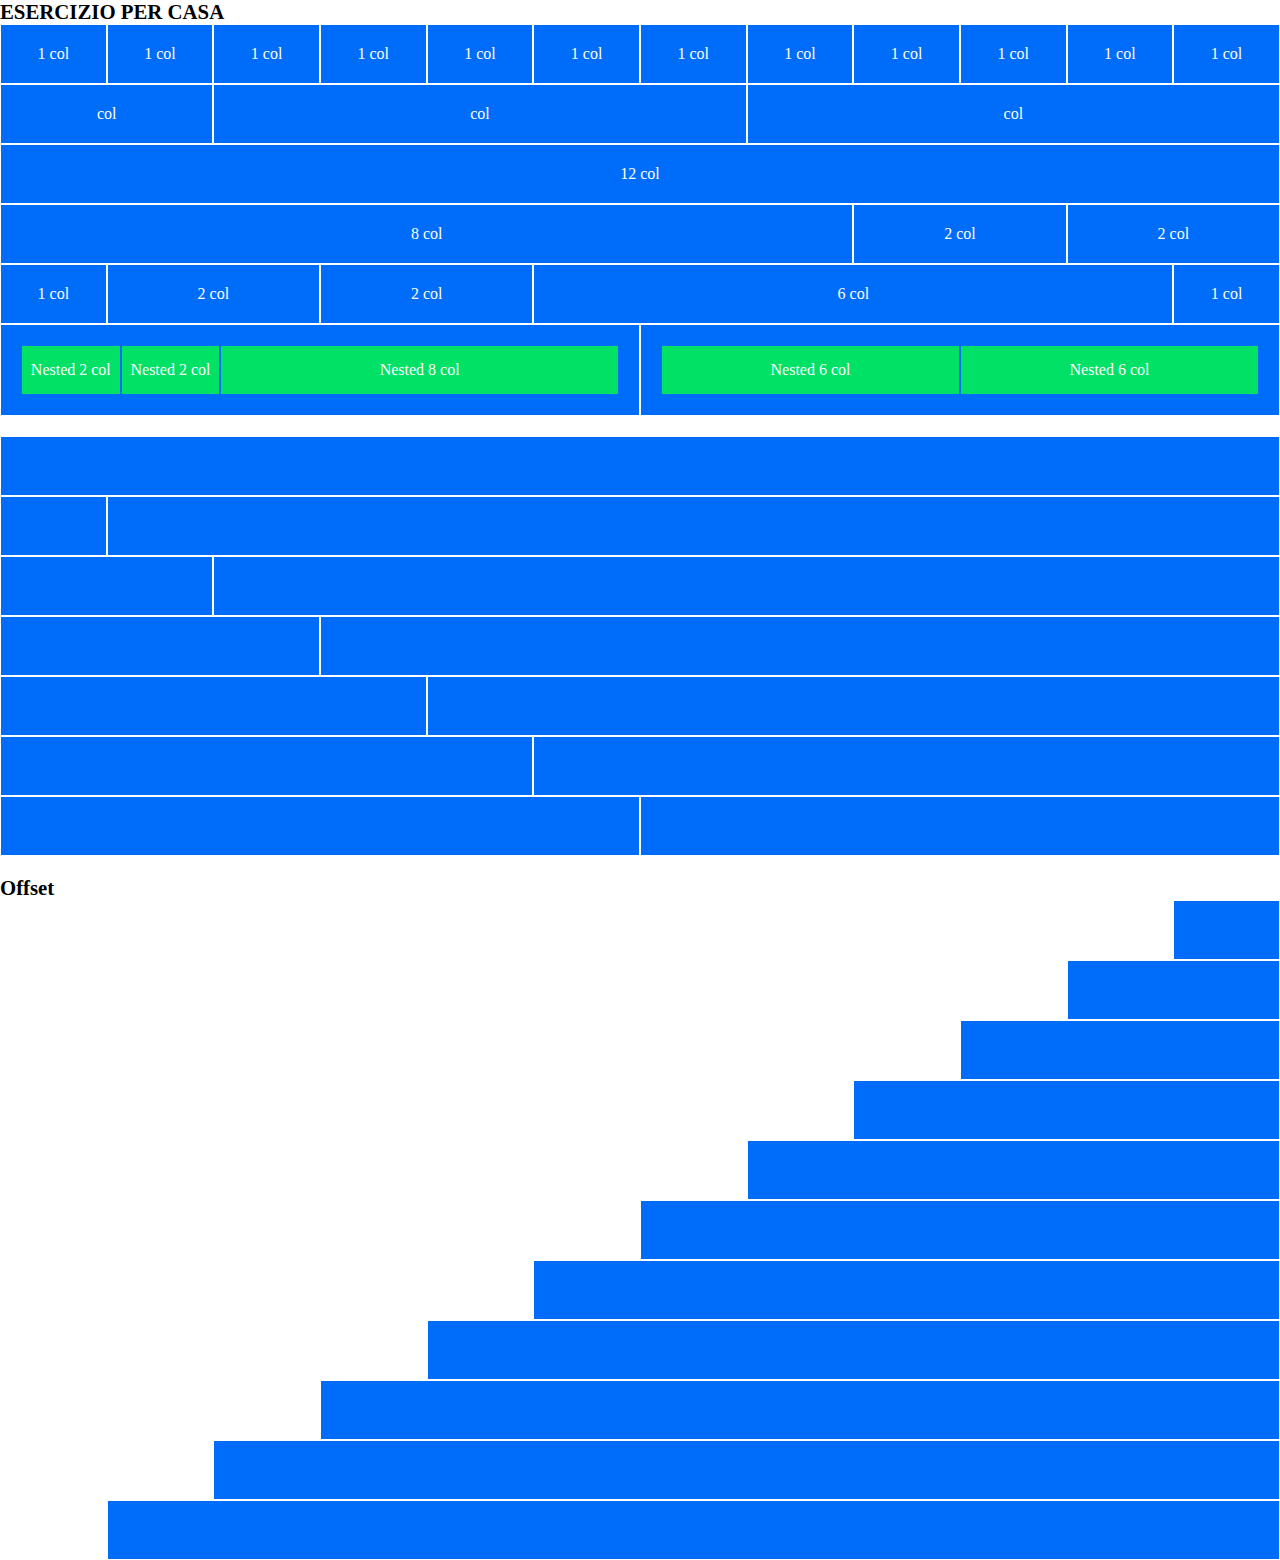
<file: index.html>
<!DOCTYPE html>
<html lang="it">
    <head>
        <meta charset="UTF-8">
        <meta http-equiv="X-UA-Compatible" content="IE=edge">
        <meta name="viewport" content="width=device-width, initial-scale=1.0">
        <title>12Bool framework</title>
        
        <!-- RESET -->
        <link rel="stylesheet" href="css/reset.css">
        <!-- FRAMEWORK -->

        <link rel="stylesheet" href="css/12bool.css">
        <!-- FONT -->

        <!-- CSS -->
        <link rel="stylesheet" href="css/style.css">

    </head>

    <body>
    
        <main>
                    <!-- ******************
            INIZIO PRIMA PARTE "ESERCIZIO PER CASA"
                    ********************-->   
            <div class="container-full">
                <h1>
                    ESERCIZIO PER CASA
                </h1>

                <!-- Row 1 -->

                <div class="row">

                    <div class="col-lg-1">
                        <div class="box">
                            1 col
                        </div>
                    </div>

                    <div class="col-lg-1">
                        <div class="box">
                            1 col
                        </div>
                    </div>

                    <div class="col-lg-1">
                        <div class="box">
                            1 col
                        </div>
                    </div>

                    <div class="col-lg-1">
                        <div class="box">
                            1 col
                        </div>
                    </div>

                    <div class="col-lg-1">
                        <div class="box">
                            1 col
                        </div>
                    </div>

                    <div class="col-lg-1">
                        <div class="box">
                            1 col
                        </div>
                    </div>

                    <div class="col-lg-1">
                        <div class="box">
                            1 col
                        </div>
                    </div>

                    <div class="col-lg-1">
                        <div class="box">
                            1 col
                        </div>
                    </div>

                    <div class="col-lg-1">
                        <div class="box">
                            1 col
                        </div>
                    </div>

                    <div class="col-lg-1">
                        <div class="box">
                            1 col
                        </div>
                    </div>

                    <div class="col-lg-1">
                        <div class="box">
                            1 col
                        </div>
                    </div>

                    <div class="col-lg-1">
                        <div class="box">
                            1 col
                        </div>
                    </div>

                </div>

                <!-- Row 2 -->

                <div class="row">

                    <div class="col-lg-2">
                        <div class="box">
                            col
                        </div>
                    </div>

                    <div class="col-lg-5">
                        <div class="box">
                            col
                        </div>
                    </div>

                    <div class="col-lg-5">
                        <div class="box">
                            col
                        </div>
                    </div>

                </div>

                <!-- Row 3 -->

                <div class="row">

                    <div class="col-lg-12">
                        <div class="box">
                            12 col
                        </div>
                    </div>

                </div>

                <!-- Row 4 -->

                <div class="row">

                    <div class="col-lg-8">
                        <div class="box">
                            8 col
                        </div>
                    </div>

                    <div class="col-lg-2">
                        <div class="box">
                            2 col
                        </div>
                    </div>

                    <div class="col-lg-2">
                        <div class="box">
                            2 col
                        </div>
                    </div>
                </div>

                <!-- Row 5 -->

                <div class="row">

                    <div class="col-lg-1">
                        <div class="box">
                            1 col
                        </div>
                    </div>

                    <div class="col-lg-2">
                        <div class="box">
                            2 col
                        </div>
                    </div>

                    <div class="col-lg-2">
                        <div class="box">
                            2 col
                        </div>
                    </div>

                    <div class="col-lg-6">
                        <div class="box">
                            6 col
                        </div>
                    </div>

                    <div class="col-lg-1">
                        <div class="box">
                            1 col
                        </div>
                    </div>
                </div>
            </div>

            <!-- Row 6 -->

            <div class="row margin-bottom">

                <div class="col-lg-6">
                    <div class="box">
                        <div class="row">
                            <div class="col-lg-2">
                                <div class=" box-nested">
                                    Nested 2 col
                                </div>
                            </div>

                            <div class="col-lg-2">
                                <div class="box-nested">
                                    Nested 2 col
                                </div>
                            </div>

                            <div class="col-lg-8">
                                <div class="box-nested">
                                    Nested 8 col
                                </div>
                            </div>
                        </div>
                    </div>
                </div>

                <div class="col-lg-6">
                    <div class="box">
                        <div class="row">
                            <div class="col-lg-6">
                                <div class=" box-nested">
                                    Nested 6 col
                                </div>
                            </div>

                            <div class="col-lg-6">
                                <div class=" box-nested">
                                    Nested 6 col
                                </div>
                            </div>
                        </div>
                    </div>
                </div>

            </div>

            <!-- Row 7 -->

            <div class="row">

                <div class="col-lg-12">
                    <div class="box box-size">
                    </div>
                </div>

            </div>

            <!-- Row 8 -->

            <div class="row">

                <div class="col-lg-1">
                    <div class="box box-size">
                        
                    </div>
                </div>

                <div class="col-lg-11">
                    <div class="box box-size">
                        
                    </div>
                </div>

            </div>

            <!-- Row 9 -->

            <div class="row">

                <div class="col-lg-2">
                    <div class="box box-size">
                        
                    </div>
                </div>

                <div class="col-lg-10">
                    <div class="box box-size">
                        
                    </div>
                </div>

            </div>

            <!-- Row 10 -->

            <div class="row">

                <div class="col-lg-3">
                    <div class="box box-size">
                        
                    </div>
                </div>

                <div class="col-lg-9">
                    <div class="box box-size">
                        
                    </div>
                </div>

            </div>

            <!-- Row 11 -->

            <div class="row">

                <div class="col-lg-4">
                    <div class="box box-size">
                        
                    </div>
                </div>

                <div class="col-lg-8">
                    <div class="box box-size">
                        
                    </div>
                </div>

            </div>

            <!-- Row 12 -->

            <div class="row">

                <div class="col-lg-5">
                    <div class="box box-size">
                        
                    </div>
                </div>

                <div class="col-lg-7">
                    <div class="box box-size">
                        
                    </div>
                </div>

            </div>

            <!-- Row 13 -->

            <div class="row margin-bottom">

                <div class="col-lg-6">
                    <div class="box box-size">
                        
                    </div>
                </div>

                <div class="col-lg-6">
                    <div class="box box-size">
                        
                    </div>
                </div>

            </div>

                    <!-- ******************
                INIZIO SECONDA PARTE "OFFSET"
                    ********************--> 

            <h1>
                Offset
            </h1>

            <!-- Row 1 -->
            
            <div class="row">
                <div class="col-lg-offset-11">

                </div>
                <div class="col-lg-1">
                    <div class="box box-size">

                    </div>

                </div>

            </div>

            <!-- Row 2 -->
            
            <div class="row">
                <div class="col-lg-offset-10">

                </div>
                <div class="col-lg-2">
                    <div class="box box-size">

                    </div>

                </div>

            </div>

            <!-- Row 3 -->
            
            <div class="row">
                <div class="col-lg-offset-9">

                </div>
                <div class="col-lg-3">
                    <div class="box box-size">

                    </div>

                </div>

            </div>

            <!-- Row 4 -->
            
            <div class="row">
                <div class="col-lg-offset-8">

                </div>
                <div class="col-lg-4">
                    <div class="box box-size">

                    </div>

                </div>

            </div>

            <!-- Row 5 -->
            
            <div class="row">
                <div class="col-lg-offset-7">

                </div>
                <div class="col-lg-5">
                    <div class="box box-size">

                    </div>

                </div>

            </div>

            <!-- Row 6 -->
            
            <div class="row">
                <div class="col-lg-offset-6">

                </div>
                <div class="col-lg-6">
                    <div class="box box-size">

                    </div>

                </div>

            </div>

            <!-- Row 7 -->
            
            <div class="row">
                <div class="col-lg-offset-5">

                </div>
                <div class="col-lg-7">
                    <div class="box box-size">

                    </div>

                </div>

            </div>

            <!-- Row 8 -->
            
            <div class="row">
                <div class="col-lg-offset-4">

                </div>
                <div class="col-lg-8">
                    <div class="box box-size">

                    </div>

                </div>

            </div>

            <!-- Row 9 -->
            
            <div class="row">
                <div class="col-lg-offset-3">

                </div>
                <div class="col-lg-9">
                    <div class="box box-size">

                    </div>

                </div>

            </div>

            <!-- Row 10 -->
            
            <div class="row">
                <div class="col-lg-offset-2">

                </div>
                <div class="col-lg-10">
                    <div class="box box-size">

                    </div>

                </div>

            </div>

            <!-- Row 11 -->
            
            <div class="row">
                <div class="col-lg-offset-1">

                </div>
                <div class="col-lg-11">
                    <div class="box box-size">

                    </div>

                </div>

            </div>

        </main>
        
    </body>
</html>
</file>
<file: css/12bool.css>
/* CONTAINER */
.container {
    max-width: 1200px;
    margin: 0 auto;
}

.container-full {
    width: 100%;
    max-width: 100%;
}

.container-xs {
    max-width: 500px;
    margin: 0 auto;
}

/* ROW */
.row {
    display: flex;
    flex-direction: row;
    flex-wrap: wrap;
}

/* COL */
/* Reset shrink e grow */
[class*="col-"] {
    flex: 0 0 auto;
}

/* Dimensionamento base colonne */
.col-xs-1 {
    flex-basis: calc((100% / 12) * 1);
    max-width: calc((100% / 12) * 1);
}

.col-xs-2 {
    flex-basis: calc((100% / 12) * 2);
    max-width: calc((100% / 12) * 2);
}

.col-xs-3 {
    flex-basis: calc((100% / 12) * 3);
    max-width: calc((100% / 12) * 3);
}

.col-xs-4 {
    flex-basis: calc((100% / 12) * 4);
    max-width: calc((100% / 12) * 4);
}

.col-xs-5 {
    flex-basis: calc((100% / 12) * 5);
    max-width: calc((100% / 12) * 5);
}

.col-xs-6 {
    flex-basis: calc((100% / 12) * 6);
    max-width: calc((100% / 12) * 6);
}

.col-xs-7 {
    flex-basis: calc((100% / 12) * 7);
    max-width: calc((100% / 12) * 7);
}

.col-xs-8 {
    flex-basis: calc((100% / 12) * 8);
    max-width: calc((100% / 12) * 8);
}

.col-xs-9 {
    flex-basis: calc((100% / 12) * 9);
    max-width: calc((100% / 12) * 9);
}

.col-xs-10 {
    flex-basis: calc((100% / 12) * 10);
    max-width: calc((100% / 12) * 10);
}

.col-xs-11 {
    flex-basis: calc((100% / 12) * 11);
    max-width: calc((100% / 12) * 11);
}

.col-xs-12 {
    flex-basis: calc((100% / 12) * 12);
    max-width: calc((100% / 12) * 12);
}
	
.col-xs {
    flex-grow: 1;
    flex-basis: 0;
    max-width: 100%;
}

/* Offset */
.col-xs-offset-1 {
    margin-left: calc((100% / 12) * 1);
}

.col-xs-offset-2 {
    margin-left: calc((100% / 12) * 2);
}

.col-xs-offset-3 {
    margin-left: calc((100% / 12) * 3);
}

.col-xs-offset-4 {
    margin-left: calc((100% / 12) * 4);
}

.col-xs-offset-5 {
    margin-left: calc((100% / 12) * 5);
}

.col-xs-offset-6 {
    margin-left: calc((100% / 12) * 6);
}

.col-xs-offset-7 {
    margin-left: calc((100% / 12) * 7);
}

.col-xs-offset-8 {
    margin-left: calc((100% / 12) * 8);
}

.col-xs-offset-9 {
    margin-left: calc((100% / 12) * 9);
}

.col-xs-offset-10 {
    margin-left: calc((100% / 12) * 10);
}

.col-xs-offset-11 {
    margin-left: calc((100% / 12) * 11);
}

.col-xs-offset-12 {
    margin-left: calc((100% / 12) * 12);
}

@media all and (min-width: 576px) {
    .container-sm {
        max-width: 740px;
        margin: 0 auto;
    }

    /* Dimensionamento base colonne */
    .col-sm-1 {
        flex-basis: calc((100% / 12) * 1);
        max-width: calc((100% / 12) * 1);
    }
    
    .col-sm-2 {
        flex-basis: calc((100% / 12) * 2);
        max-width: calc((100% / 12) * 2);
    }
    
    .col-sm-3 {
        flex-basis: calc((100% / 12) * 3);
        max-width: calc((100% / 12) * 3);
    }
    
    .col-sm-4 {
        flex-basis: calc((100% / 12) * 4);
        max-width: calc((100% / 12) * 4);
    }
    
    .col-sm-5 {
        flex-basis: calc((100% / 12) * 5);
        max-width: calc((100% / 12) * 5);
    }
    
    .col-sm-6 {
        flex-basis: calc((100% / 12) * 6);
        max-width: calc((100% / 12) * 6);
    }
    
    .col-sm-7 {
        flex-basis: calc((100% / 12) * 7);
        max-width: calc((100% / 12) * 7);
    }
    
    .col-sm-8 {
        flex-basis: calc((100% / 12) * 8);
        max-width: calc((100% / 12) * 8);
    }
    
    .col-sm-9 {
        flex-basis: calc((100% / 12) * 9);
        max-width: calc((100% / 12) * 9);
    }
    
    .col-sm-10 {
        flex-basis: calc((100% / 12) * 10);
        max-width: calc((100% / 12) * 10);
    }
    
    .col-sm-11 {
        flex-basis: calc((100% / 12) * 11);
        max-width: calc((100% / 12) * 11);
    }
    
    .col-sm-12 {
        flex-basis: calc((100% / 12) * 12);
        max-width: calc((100% / 12) * 12);
    }
        
    .col-sm {
        flex-grow: 1;
        flex-basis: 0;
        max-width: 100%;
    }
    
    /* Offset */
    .col-sm-offset-1 {
        margin-left: calc((100% / 12) * 1);
    }
    
    .col-sm-offset-2 {
        margin-left: calc((100% / 12) * 2);
    }
    
    .col-sm-offset-3 {
        margin-left: calc((100% / 12) * 3);
    }
    
    .col-sm-offset-4 {
        margin-left: calc((100% / 12) * 4);
    }
    
    .col-sm-offset-5 {
        margin-left: calc((100% / 12) * 5);
    }
    
    .col-sm-offset-6 {
        margin-left: calc((100% / 12) * 6);
    }
    
    .col-sm-offset-7 {
        margin-left: calc((100% / 12) * 7);
    }
    
    .col-sm-offset-8 {
        margin-left: calc((100% / 12) * 8);
    }
    
    .col-sm-offset-9 {
        margin-left: calc((100% / 12) * 9);
    }
    
    .col-sm-offset-10 {
        margin-left: calc((100% / 12) * 10);
    }
    
    .col-sm-offset-11 {
        margin-left: calc((100% / 12) * 11);
    }
    
    .col-sm-offset-12 {
        margin-left: calc((100% / 12) * 12);
    }
}

@media all and (min-width: 768px) {
    .container-md {
        max-width: 950px;
        margin: 0 auto;
    }

    /* Dimensionamento base colonne */
    .col-md-1 {
        flex-basis: calc((100% / 12) * 1);
        max-width: calc((100% / 12) * 1);
    }
    
    .col-md-2 {
        flex-basis: calc((100% / 12) * 2);
        max-width: calc((100% / 12) * 2);
    }
    
    .col-md-3 {
        flex-basis: calc((100% / 12) * 3);
        max-width: calc((100% / 12) * 3);
    }
    
    .col-md-4 {
        flex-basis: calc((100% / 12) * 4);
        max-width: calc((100% / 12) * 4);
    }
    
    .col-md-5 {
        flex-basis: calc((100% / 12) * 5);
        max-width: calc((100% / 12) * 5);
    }
    
    .col-md-6 {
        flex-basis: calc((100% / 12) * 6);
        max-width: calc((100% / 12) * 6);
    }
    
    .col-md-7 {
        flex-basis: calc((100% / 12) * 7);
        max-width: calc((100% / 12) * 7);
    }
    
    .col-md-8 {
        flex-basis: calc((100% / 12) * 8);
        max-width: calc((100% / 12) * 8);
    }
    
    .col-md-9 {
        flex-basis: calc((100% / 12) * 9);
        max-width: calc((100% / 12) * 9);
    }
    
    .col-md-10 {
        flex-basis: calc((100% / 12) * 10);
        max-width: calc((100% / 12) * 10);
    }
    
    .col-md-11 {
        flex-basis: calc((100% / 12) * 11);
        max-width: calc((100% / 12) * 11);
    }
    
    .col-md-12 {
        flex-basis: calc((100% / 12) * 12);
        max-width: calc((100% / 12) * 12);
    }
        
    .col-md {
        flex-grow: 1;
        flex-basis: 0;
        max-width: 100%;
    }
    
    /* Offset */
    .col-md-offset-1 {
        margin-left: calc((100% / 12) * 1);
    }
    
    .col-md-offset-2 {
        margin-left: calc((100% / 12) * 2);
    }
    
    .col-md-offset-3 {
        margin-left: calc((100% / 12) * 3);
    }
    
    .col-md-offset-4 {
        margin-left: calc((100% / 12) * 4);
    }
    
    .col-md-offset-5 {
        margin-left: calc((100% / 12) * 5);
    }
    
    .col-md-offset-6 {
        margin-left: calc((100% / 12) * 6);
    }
    
    .col-md-offset-7 {
        margin-left: calc((100% / 12) * 7);
    }
    
    .col-md-offset-8 {
        margin-left: calc((100% / 12) * 8);
    }
    
    .col-md-offset-9 {
        margin-left: calc((100% / 12) * 9);
    }
    
    .col-md-offset-10 {
        margin-left: calc((100% / 12) * 10);
    }
    
    .col-md-offset-11 {
        margin-left: calc((100% / 12) * 11);
    }
    
    .col-md-offset-12 {
        margin-left: calc((100% / 12) * 12);
    }
}

@media all and (min-width: 992px) {
    
    /* Dimensionamento base colonne */
    .col-lg-1 {
        flex-basis: calc((100% / 12) * 1);
        max-width: calc((100% / 12) * 1);
    }
    
    .col-lg-2 {
        flex-basis: calc((100% / 12) * 2);
        max-width: calc((100% / 12) * 2);
    }
    
    .col-lg-3 {
        flex-basis: calc((100% / 12) * 3);
        max-width: calc((100% / 12) * 3);
    }
    
    .col-lg-4 {
        flex-basis: calc((100% / 12) * 4);
        max-width: calc((100% / 12) * 4);
    }
    
    .col-lg-5 {
        flex-basis: calc((100% / 12) * 5);
        max-width: calc((100% / 12) * 5);
    }
    
    .col-lg-6 {
        flex-basis: calc((100% / 12) * 6);
        max-width: calc((100% / 12) * 6);
    }
    
    .col-lg-7 {
        flex-basis: calc((100% / 12) * 7);
        max-width: calc((100% / 12) * 7);
    }
    
    .col-lg-8 {
        flex-basis: calc((100% / 12) * 8);
        max-width: calc((100% / 12) * 8);
    }
    
    .col-lg-9 {
        flex-basis: calc((100% / 12) * 9);
        max-width: calc((100% / 12) * 9);
    }
    
    .col-lg-10 {
        flex-basis: calc((100% / 12) * 10);
        max-width: calc((100% / 12) * 10);
    }
    
    .col-lg-11 {
        flex-basis: calc((100% / 12) * 11);
        max-width: calc((100% / 12) * 11);
    }
    
    .col-lg-12 {
        flex-basis: calc((100% / 12) * 12);
        max-width: calc((100% / 12) * 12);
    }
        
    .col-lg {
        flex-grow: 1;
        flex-basis: 0;
        max-width: 100%;
    }
    
    /* Offset */
    .col-lg-offset-1 {
        margin-left: calc((100% / 12) * 1);
    }
    
    .col-lg-offset-2 {
        margin-left: calc((100% / 12) * 2);
    }
    
    .col-lg-offset-3 {
        margin-left: calc((100% / 12) * 3);
    }
    
    .col-lg-offset-4 {
        margin-left: calc((100% / 12) * 4);
    }
    
    .col-lg-offset-5 {
        margin-left: calc((100% / 12) * 5);
    }
    
    .col-lg-offset-6 {
        margin-left: calc((100% / 12) * 6);
    }
    
    .col-lg-offset-7 {
        margin-left: calc((100% / 12) * 7);
    }
    
    .col-lg-offset-8 {
        margin-left: calc((100% / 12) * 8);
    }
    
    .col-lg-offset-9 {
        margin-left: calc((100% / 12) * 9);
    }
    
    .col-lg-offset-10 {
        margin-left: calc((100% / 12) * 10);
    }
    
    .col-lg-offset-11 {
        margin-left: calc((100% / 12) * 11);
    }
    
    .col-lg-offset-12 {
        margin-left: calc((100% / 12) * 12);
    }
}
</file>
<file: css/style.css>
/* ********** REGOLE GENERALI ********** */

.box {
    width: 100%;
    padding: 20px;
    background-color: #006CFA;
    border: 1px solid white;
    color: white;
    text-align: center;
}

.box-nested {
    background-color: #00E165;
    border: 1px solid #006CFA;
    height: 50px;
    display: flex;
    justify-content: center;
    align-items: center;
}

h1 {
    font-size: 1.3rem;
}

.margin-bottom {
    margin-bottom: 20px;
}

.box-size {
    height: 60px;
}
</file>
